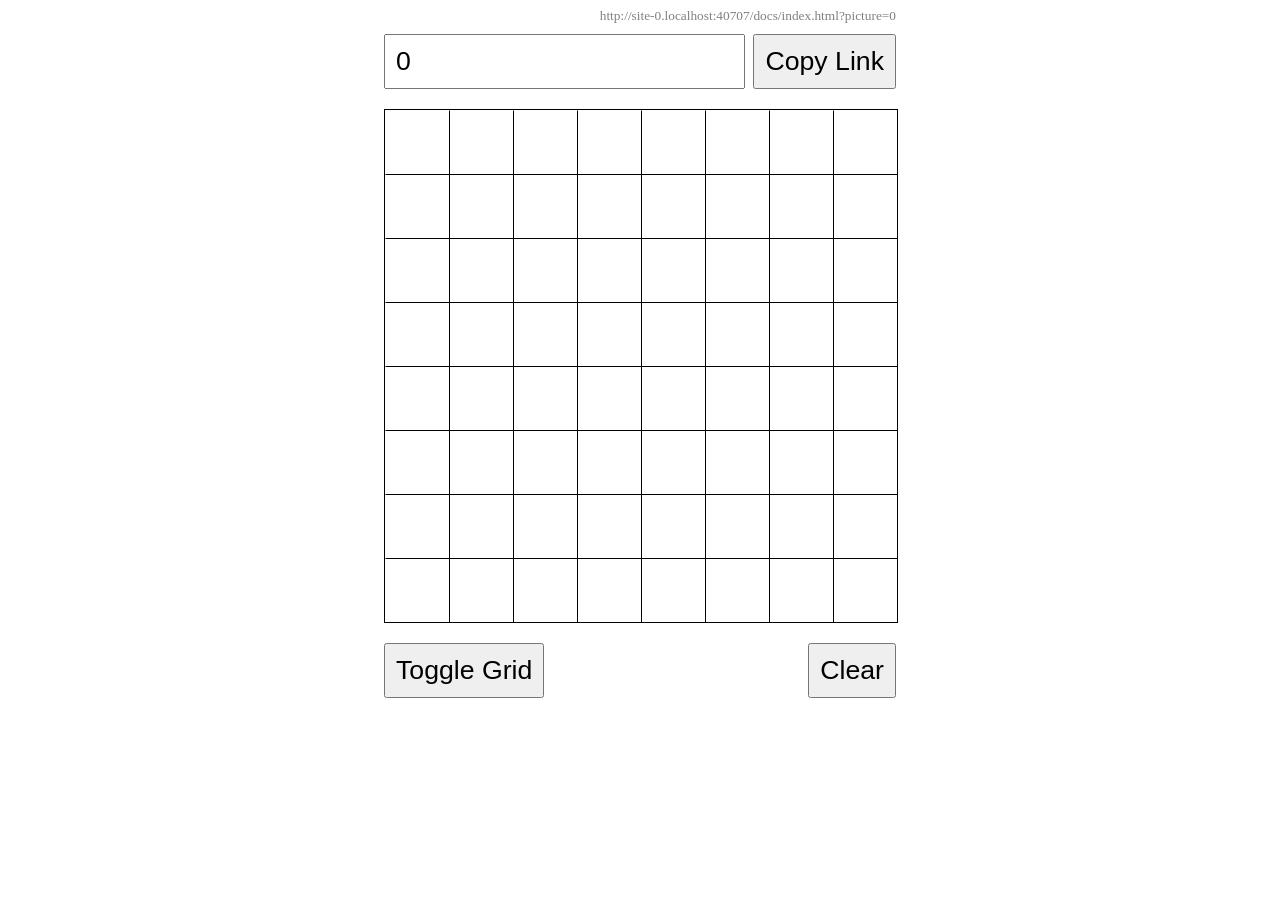
<file: docs/index.html>
<html lang="en">

<head>
	<meta charset="utf-8">

	<title>64-bit image editor</title>
	<meta name="description" content="64-bit image editor">
	<meta name="author" content="Jonathan Sharman">

	<link rel="stylesheet" href="style.css">

	<script src="https://ajax.googleapis.com/ajax/libs/jquery/3.3.1/jquery.min.js"></script>
</head>

<body>
	<div class="center">
		<div id="url"></div>
		<div class="space-between">
			<input id="input" type="text" value="0">
			<button id="copyLinkButton" type="button">Copy Link</button>
		</div>
		<canvas id="canvas" width="512", height="512"></canvas>
		<div class="space-between">
			<button id="gridButton" type="button">Toggle Grid</button>
			<button id="clearButton" type="button">Clear</button>
		</div>
	</div>
	<script src="script.js"></script>
</body>

</html>
</file>
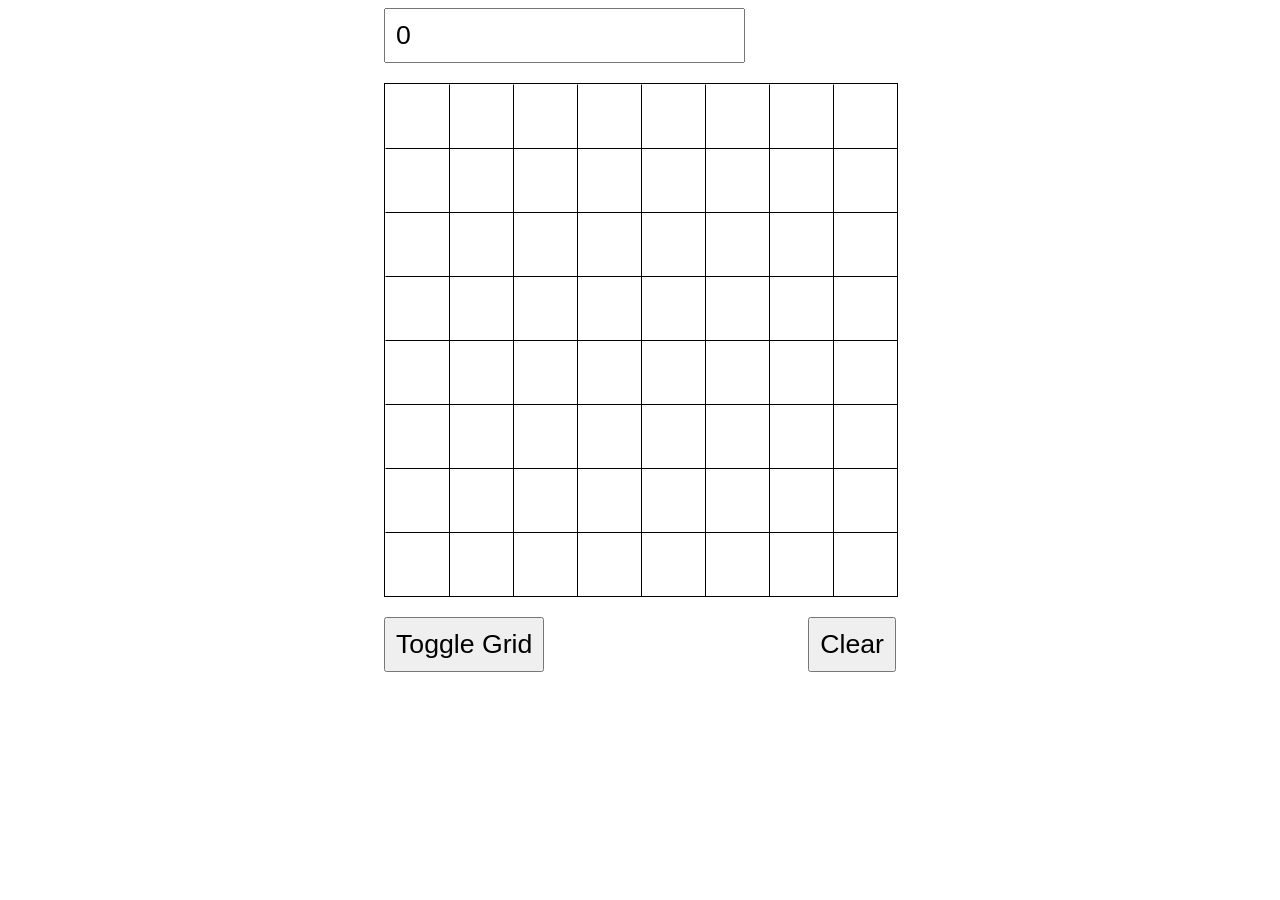
<file: web/index.html>
<html lang="en">

<head>
	<meta charset="utf-8">

	<title>64-bit image editor</title>
	<meta name="description" content="64-bit image editor">
	<meta name="author" content="Jonathan Sharman">

	<link rel="stylesheet" href="style.css">

	<script src="https://ajax.googleapis.com/ajax/libs/jquery/3.3.1/jquery.min.js"></script>
</head>

<body>
	<div class="center">
		<input id="input" type="text" value="0">
		<canvas id="canvas" width="512", height="512"></canvas>
		<div class="buttons">
			<button id="gridButton" type="button">Toggle Grid</button>
			<button id="clearButton" type="button">Clear</button>
		</div>
	</div>
	<script src="script.js"></script>
</body>

</html>
</file>
<file: docs/style.css>
input, button {
	font-size: 20pt;
}

#url {
	font-size: 10pt;
	color: gray;
	text-align: right;
	padding-bottom: 10px;
}

input {
	display: block;
	padding: 10px 10px;
}

canvas {
	border: 1px black solid;
	display: block;
	margin-top: 20px;
	margin-bottom: 20px;
}

button {
	padding: 10px 10px;
	user-select: none;
}

.center {
	width: 512;
	margin: auto;
}

.space-between {
	display: flex;
	justify-content: space-between;
}
</file>
<file: web/style.css>
* {
	font-size: 20pt;
}

input {
	display: block;
	padding: 10px 10px;
}

canvas {
	border: 1px black solid;
	display: block;
	margin-top: 20px;
	margin-bottom: 20px;
}

button {
	padding: 10px 10px;
	
}

.center {
	width: 512;
	margin: auto;
}

.buttons {
	display: flex;
	justify-content: space-between;
}
</file>
